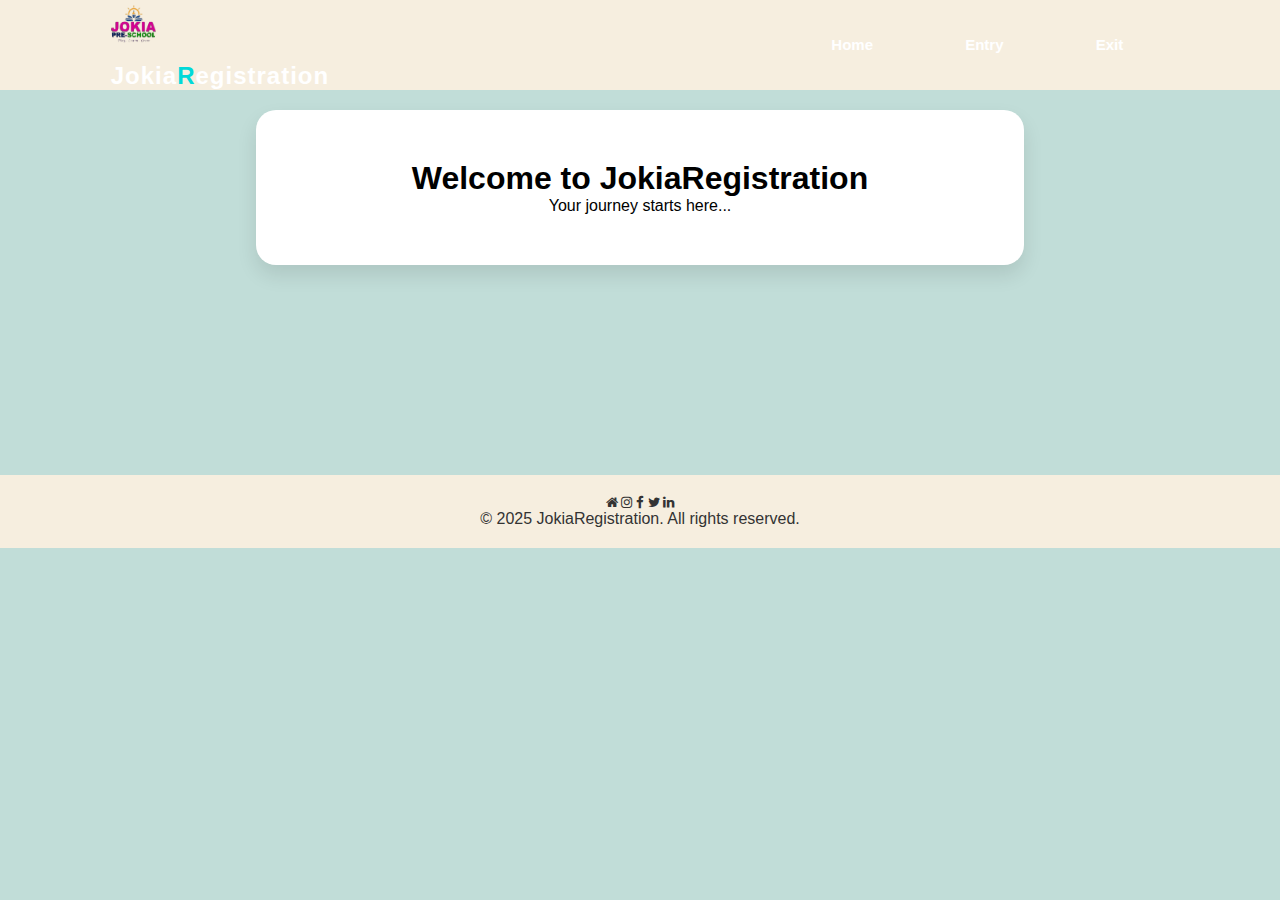
<file: index.html>
<!DOCTYPE html>
<html lang="en">
<head>
    <meta charset="UTF-8">
    <meta name="viewport" content="width=device-width, initial-scale=1.0">
    <title>House</title>
    <link rel="stylesheet" href="style.css">
    <link rel="stylesheet" href="https://cdnjs.cloudflare.com/ajax/libs/font-awesome/4.7.0/css/font-awesome.min.css">   

</head>
<body>
    
   <header>
    <nav>
        <div class="logo">
            <img src="logo.png" class="gloria" alt="Logo">
            <h4>Jokia<span>R</span>egistration</h4>
        </div>
        <ul class="menu">
            <li><a href="#">Home</a></li>
            <li><a href="#">Entry</a></li>
            <li><a href="#">Exit</a></li>
        </ul>

        <div class="bar">
            <div class="bar-1"></div>
            <div class="bar-2"></div>    
            <div class="bar-3"></div>
        </div>
    </nav>
   </header>

   <div class="banner">
        <div class="wrapper">
            <h1>Welcome to JokiaRegistration</h1>
            <p>Your journey starts here...</p>
        </div>
    </div>


<div class="content-container fade-in-content">
    <div class="shadow-box">
        <h2>In</h2>
        <div class="button-container">
            <a class="one" id="one" href= "Entry.html" >Walk In</a>
        </div>
    </div>

    <div class="shadow-box">
        <h2>Out</h2>
        <div class="button-container">
            <a class="one" id="two" href="Exit.html">Walk Out</a>
        </div>
    </div>
</div>

    </a>
    <script>
        const X = () => {
            const menu = document.querySelector('.bar');
            const nav = document.querySelector('.menu');

            menu.addEventListener('click', () => {
                menu.classList.toggle('bar-active');
                nav.classList.toggle('nav-active');
            });
        }
        X();
    </script>

    <footer>
        <a href="index1.html" class="back-to-home"></a>
        <h5 class="socials">
        <i class="fa fa-home"></i> 
        <i class="fa fa-instagram"></i>
        <i class="fa fa-facebook"></i> 
        <i class="fa fa-twitter"></i> 
        <i class="fa fa-linkedin"></i> 
    </h5>
        <p>&copy; 2025 JokiaRegistration. All rights reserved.</p>
    </footer>
   </div>
</body>
</html>
</file>
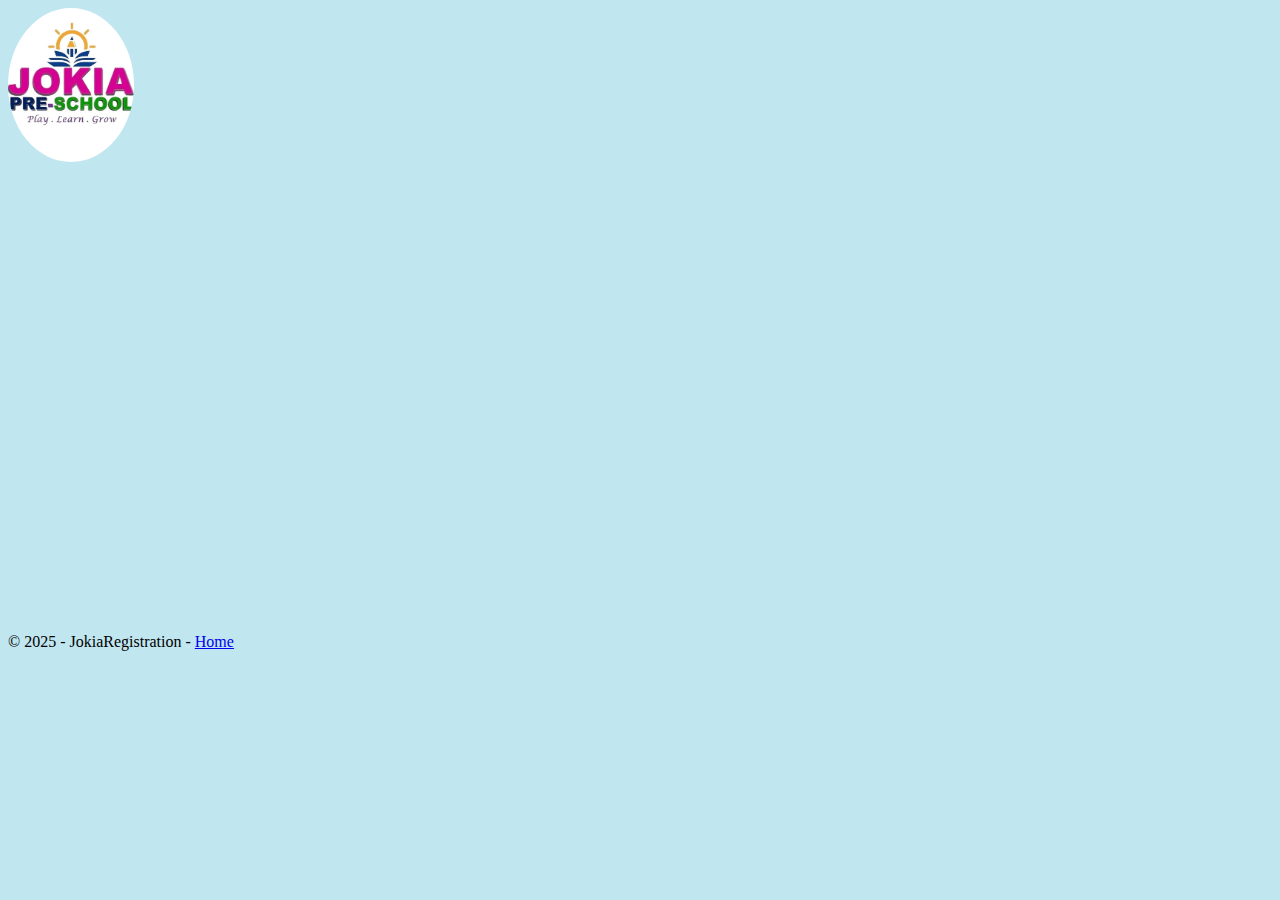
<file: Entry.html>
<!DOCTYPE html>
<html lang="en">
<head>
    <meta charset="UTF-8">
    <meta name="viewport" content="width=device-width, initial-scale=1.0">
    <link rel="stylesheet" href="staff.css" />
    <title>Entry</title>
    <script>

    </script>
</head>
<body>
<div class="logo">
    <img src="logo.jpg" class="two" />
</div>

<div class="form-container fade-in-content">
        <form method="post">

        <h2 class="form-title">Entry</h2>

        <div class="form-group">
            <label>Your Name</label>
            <input id="name" class="form-input" required />
        </div>

        <div class="form-group">
            <label>Entry Time</label>
            <input type="time"  required class="form-input" />
        </div>

        <button type="submit" class="form-button one">Submit</button>
    </form>
</div>

    <footer class="border-top footer text-muted">
        <div class="container">
        &copy; 2025 - JokiaRegistration - <a href="Index1.html">Home</a>
        </div>
    </footer>
</body>
</html>
</file>
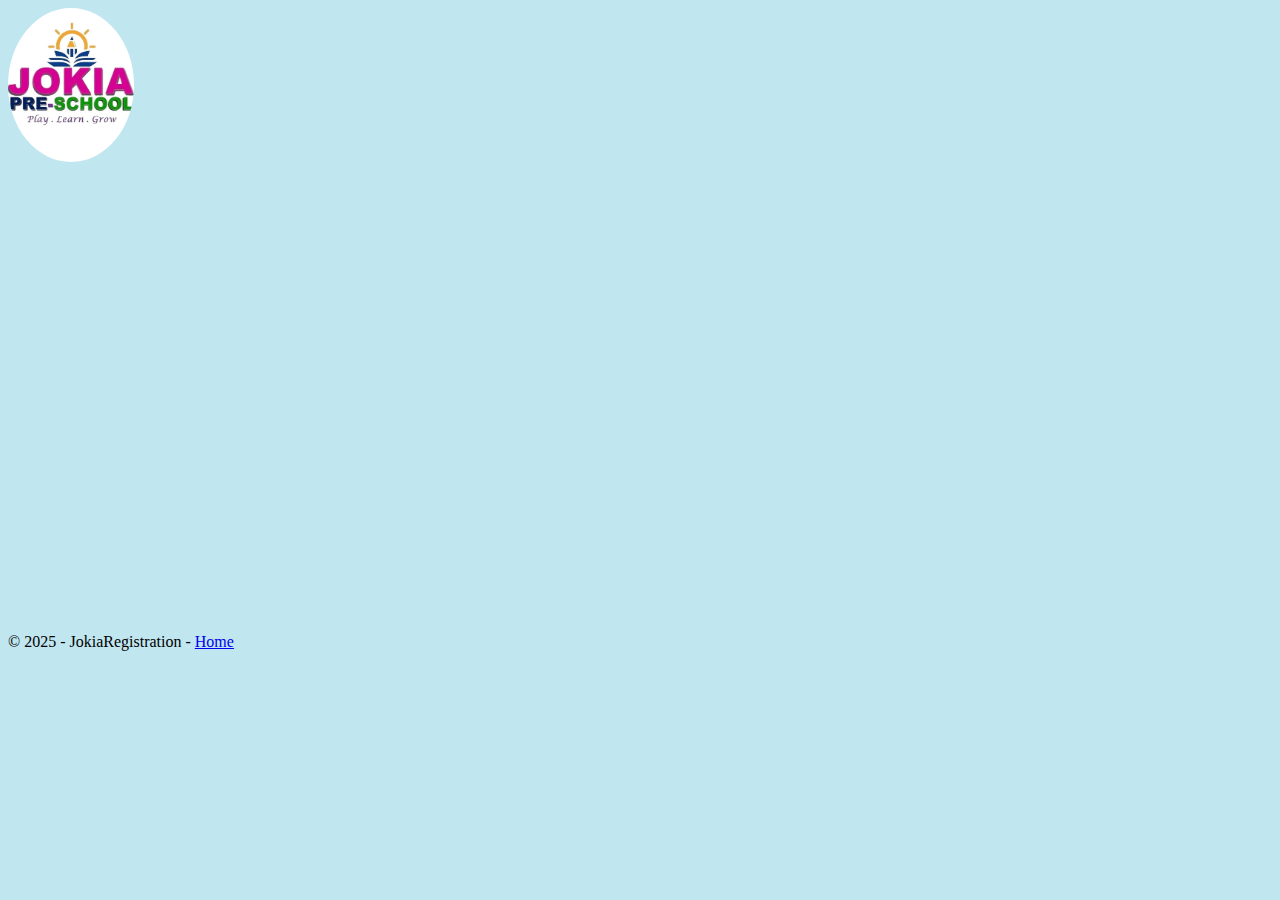
<file: Exit.html>
<!DOCTYPE html>
<html lang="en">
<head>
    <meta charset="UTF-8">
    <meta name="viewport" content="width=device-width, initial-scale=1.0">
    <link rel="stylesheet" href="staff.css" />
    <title>Exit</title>
    <script>

    </script>
</head>
<body>
    
<div class="logo">
    <img src="logo.jpg" class="two" />
</div>

<div class="form-container fade-in-content">
      <form id="entryForm" action="https://formspree.io/f/xldldeeq" method="POST">
  <h2 class="form-title">Exit</h2>
  <div class="form-group">
    <label for="name">Your Name</label>
    <input type="text" id="name" name="name" required class="form-input">
  </div>
  <div class="form-group">
    <label for="time">Time</label>
    <input type="time" id="time" name="time" required class="form-input">
  </div>
  <button type="submit" class="form-button one">Submit</button>
</form>
</div>

    <footer class="border-top footer text-muted">
        <div class="container">
            &copy; 2025 - JokiaRegistration - <a href="Index.html">Home</a>
        </div>
    </footer>
</body>
</html>
</file>
<file: style.css>
html {
  font-size: 14px;
}

@media (min-width: 768px) {
  html {
    font-size: 16px;
  }
}

.btn:focus, .btn:active:focus, .btn-link.nav-link:focus, .form-control:focus, .form-check-input:focus {
  box-shadow: 0 0 0 0.1rem white, 0 0 0 0.25rem #258cfb;
}

html {
  position: relative;
  min-height: 100%;
}

body {
    margin: 0;
    padding: 0;
    background-color: #C1DDD8; 
}
*{
    margin: 0;
    padding: 0;
    box-sizing: border-box;
    font-family: 'Fredoka One', sans-serif;
}
nav {
    display: flex;
    justify-content: space-around;
    align-items: center;
    min-height: 10vh;
    background-color: #F6EEDF;
}
.logo{
    color:#fff;
    text-transform: capitalize;
    font-size: 24px;
    cursor: pointer;
    font-weight: 900;
    letter-spacing: 1px;
}
.logo span {
    color: #00d9d9;
}
.menu {
    display: flex;
    justify-content: space-around;
    width: 30%
}   
.menu li {
    list-style: none;
}
.menu li a{
    color: #fff;
    text-decoration: none;
    font-size: 15px;
    padding: 30px;
    font-weight: 600;
    transition: .9s;
}
.menu li a:hover {
    color: #0c5050;
    font-weight: 500;
    letter-spacing: 2px;
}

.gloria {
    max-height: 30%;
    max-width: 10%;
    border-radius: 50%;
}

.bar {
    display: none;
    cursor: pointer;
}
.bar  div {
    width: 25px;
    height: 3px;
    background-color: #fff;
    margin: 5px;
    transition: all 0.5s ease;
}


@media screen and (max-width: 1024px) {
    .menu {
       width: 60%;
    }
}   
@media screen and (max-width: 768px) { 
    body{
        overflow-x: hidden;
    }
    
    .menu {
        position: absolute;
        right: -100%;
        top: 10vh;
        height: 40%;
        background-color: #00d9d9;
        display: flex;
        flex-direction: column; 
        align-items: center;
        width: 100%; 
        transform: translateX(100%);
        transition: transform 0.5s ease-in-out;  
       
    }
    .bar {
        display: block;
    }
}

.nav-active {
        transform: translateX(-100%);
    }
.bar-active .bar-1{
    transform: rotate(-45deg) translate(-5px, 6px);
}
.bar-active .bar-2{
    opacity: 0;
}
.bar-active .bar-3{
    transform: rotate(45deg) translate(-5px, -6px);
} 

.wrapper {
    display: flex;
    flex-direction: column;
    align-items: center;
    justify-content: center;
    height: 100vh;
    background-color: #fff;
    transition: transform 0.3s ease-in-out;
    width: 60%;
    height: 80%;
    max-width: 8000px;
    border-radius: 20px;
    box-shadow: 0 10px 20px rgba(0, 0, 0, 0.1);
    padding: 50px;
    margin: 0 auto;
    margin-top: 20px;

}
.banner {
  text-align: center;
}

footer {
    text-align: center;
    padding: 20px;
    background-color: #F6EEDF;
    color: #333;
    position: relative;
    bottom: 0;
    width: 100%;
}

.one {
    display: inline-block; 
    padding: 15px 30px;
    background-color: aqua;
    border-radius: 10px;
    border: none;
    font-size: 1.2rem;
    font-weight: bold;
    color: #333;
    text-decoration: none; 
    text-align: center;
    cursor: pointer;
    transition: all 0.3s ease;
    width: 150px;
    box-shadow: 0 4px 8px rgba(0, 0, 0, 0.1);
}

.fade-in-content {
    opacity: 0;
    animation: fadeIn 1.2s ease-in 0.5s forwards; 
}

@keyframes fadeIn {
    from {
        opacity: 0;
    }

    to {
        opacity: 1;
    }
}

.content-container {
    display: flex;
    justify-content: space-between;
    max-width: 800px;
    margin: 40px auto;
    gap: 30px;
}

.shadow-box {
    flex: 1;
    padding: 25px;
    background: white;
    border-radius: 8px;
    box-shadow: 0 10px 20px rgba(0, 0, 0, 0.1);
    transition: transform 0.3s ease, box-shadow 0.3s ease;
}

    .shadow-box:hover {
        transform: translateY(-5px);
        box-shadow: 0 15px 30px rgba(0, 0, 0, 0.15);
    }

@media (max-width: 768px) {
    .content-container {
        flex-direction: column;
    }

    .shadow-box {
        margin-bottom: 20px;
    }
}
</file>
<file: staff.css>
html {
  font-size: 14px;
}

@media (min-width: 768px) {
  html {
    font-size: 16px;
  }
}

.btn:focus, .btn:active:focus, .btn-link.nav-link:focus, .form-control:focus, .form-check-input:focus {
  box-shadow: 0 0 0 0.1rem white, 0 0 0 0.25rem #258cfb;
}

html {
  position: relative;
  min-height: 100%;
}

body {
  margin-bottom: 60px;
  background-color: #c0e6f0; 
}

.fade-in-logo {
    opacity: 0;
    animation: fadeIn 1.5s ease-in forwards;
}

.fade-in-content {
    opacity: 0;
    animation: fadeIn 1.5s ease-in 0.5s forwards; 
}

@keyframes fadeIn {
    from {
        opacity: 0;
    }

    to {
        opacity: 1;
    }
}

.logo-container {
    text-align: center;
    margin: 20px 0;
}

.content-container {
    display: flex;
    justify-content: space-between;
    max-width: 800px;
    margin: 40px auto;
    gap: 30px;
}

.shadow-box {
    flex: 1;
    padding: 25px;
    background: white;
    border-radius: 8px;
    box-shadow: 0 10px 20px rgba(0, 0, 0, 0.1);
    transition: transform 0.3s ease, box-shadow 0.3s ease;
}

    .shadow-box:hover {
        transform: translateY(-5px);
        box-shadow: 0 15px 30px rgba(0, 0, 0, 0.15);
    }

@media (max-width: 768px) {
    .content-container {
        flex-direction: column;
    }

    .shadow-box {
        margin-bottom: 20px;
    }
}


.one {
    display: inline-block; 
    padding: 15px 30px;
    background-color: aqua;
    border-radius: 10px;
    border: none;
    font-size: 1.2rem;
    font-weight: bold;
    color: #333;
    text-decoration: none; 
    text-align: center;
    cursor: pointer;
    transition: all 0.3s ease;
    width: 150px;
    box-shadow: 0 4px 8px rgba(0, 0, 0, 0.1);
}

    .one:hover {
        background-color: #00d9d9;
        box-shadow: 0 6px 12px rgba(0, 0, 0, 0.15);
        transform: translateY(-2px);
        color: #111;
    }

.button-container {
    display: flex;
    justify-content: center;
    margin-top: 20px;
}

    .one:active {
        transform: translateY(1px); 
        box-shadow: 0 2px 4px rgba(0, 0, 0, 0.1);
    }

h2 {
    font-family: 'Fredoka One', cursive;
    font-weight: 600;
    color: #2c3e50;
    margin-bottom: 15px;
    text-transform: uppercase;
    letter-spacing: 1px;
}

.form-container {
    max-width: 500px;
    margin: 40px auto;
    padding: 30px;
    background: white;
    border-radius: 10px;
    box-shadow: 0 5px 15px rgba(0, 0, 0, 0.1);
}

.form-title {
    font-family: 'Poppins', sans-serif;
    color: #2d3436;
    text-align: center;
    margin-bottom: 25px;
    font-size: 1.8rem;
}

.form-group {
    margin-bottom: 20px;
}

    .form-group label {
        display: block;
        margin-bottom: 8px;
        font-weight: 500;
        color: #2d3436;
    }

.form-input {
    width: 100%;
    padding: 12px;
    border: 1px solid #ddd;
    border-radius: 6px;
    font-size: 1rem;
    transition: border 0.3s;
}

    .form-input:focus {
        border-color: #258cfb;
        outline: none;
        box-shadow: 0 0 0 3px rgba(37, 140, 251, 0.1);
    }

.form-button {
    width: 100%;
    padding: 14px;
    margin-top: 10px;
}

.two {
    max-height: 30%;
    max-width: 10%;
    border-radius: 50%;
}
</file>
